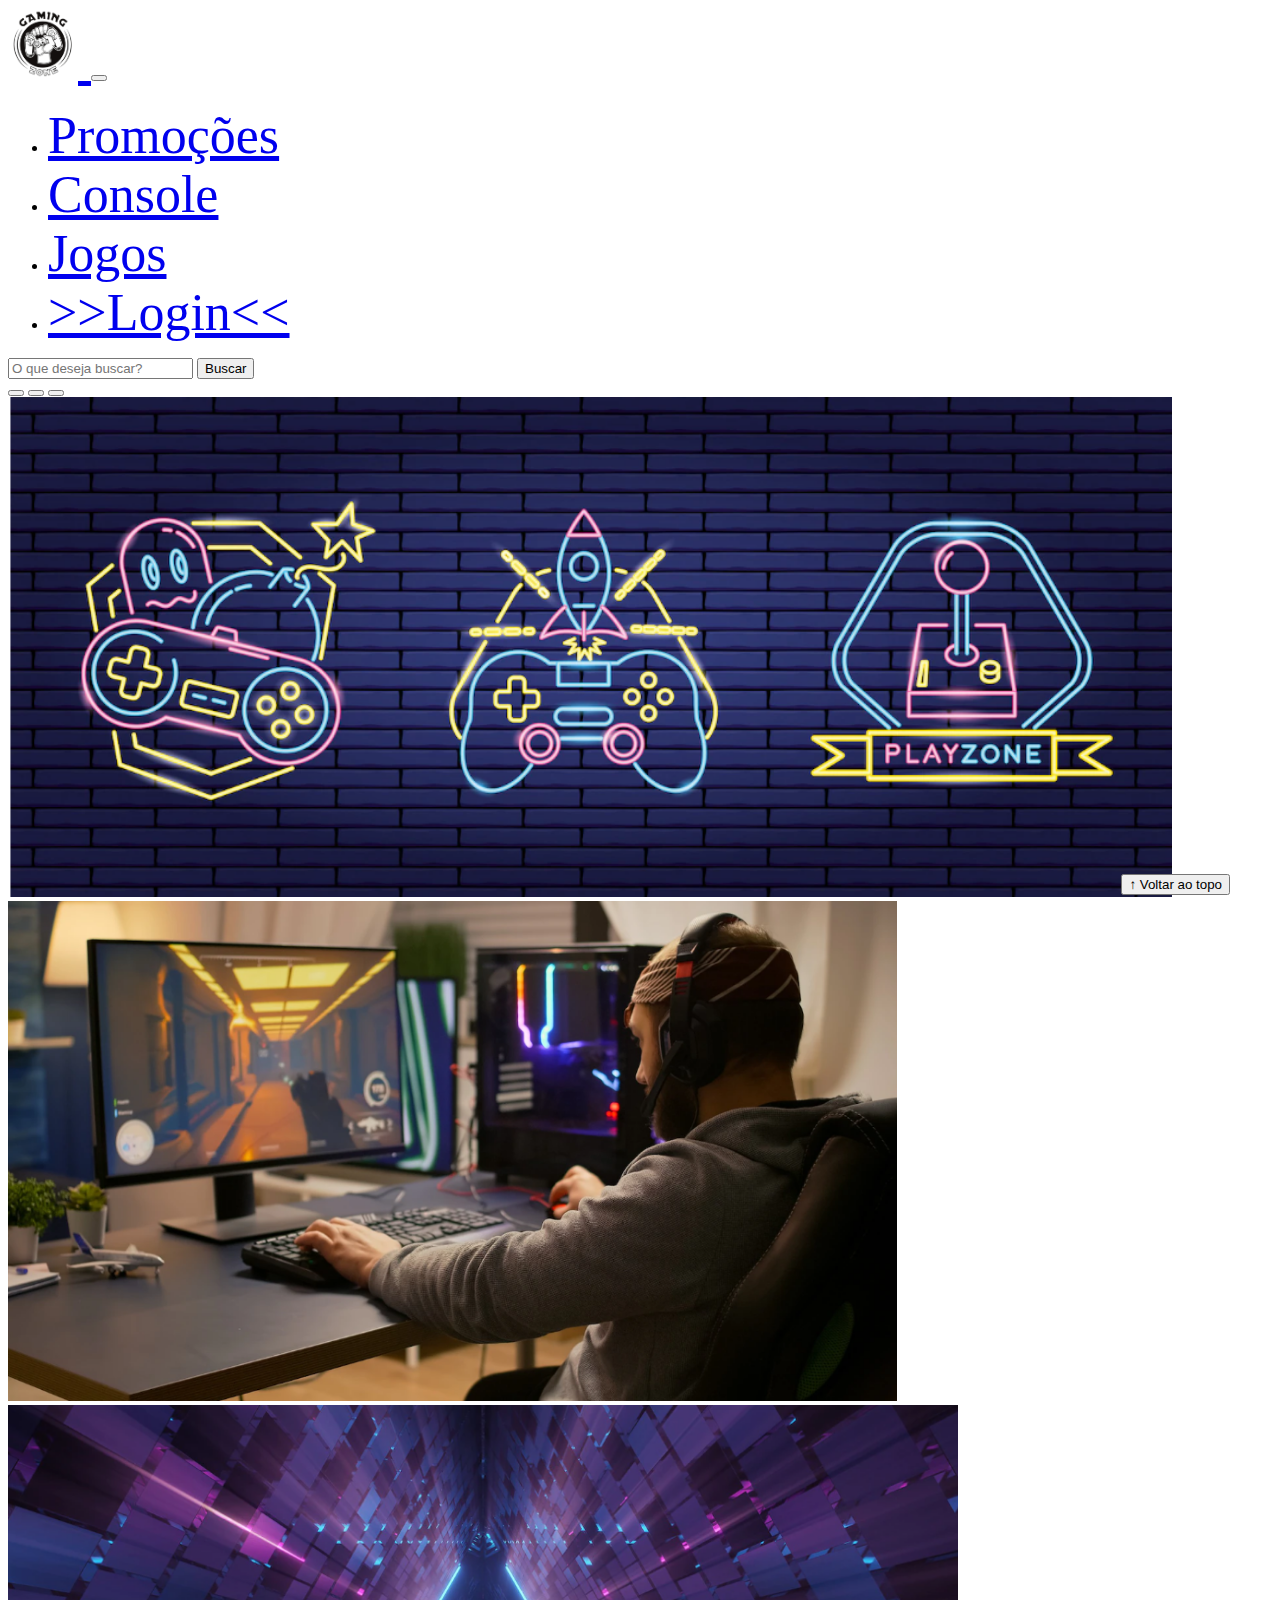
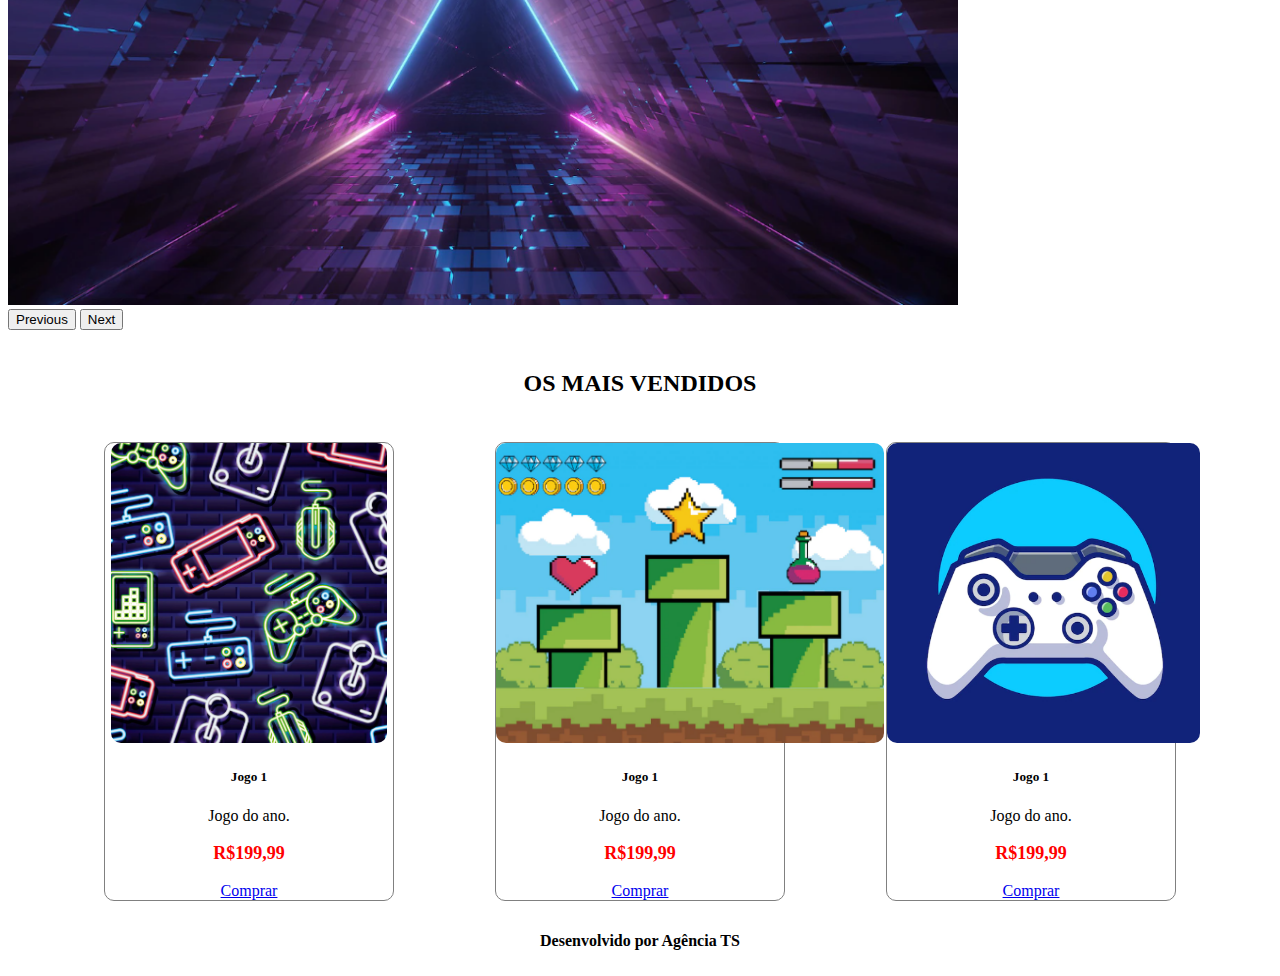
<file: atividade site/atividadeCFE - inicial para atividade/index.html>
<!DOCTYPE html>
<html lang="pt-br">

<head>

  <meta charset="UTF-8">
  <meta http-equiv="X-UA-Compatible" content="IE=edge">
  <meta name="viewport" content="width=device-width, initial-scale=1.0">
  <title>LH Games</title>
  <link href="https://cdn.jsdelivr.net/npm/bootstrap@5.2.2/dist/css/bootstrap.min.css" rel="stylesheet"
    integrity="sha384-Zenh87qX5JnK2Jl0vWa8Ck2rdkQ2Bzep5IDxbcnCeuOxjzrPF/et3URy9Bv1WTRi" crossorigin="anonymous">
  <link rel="stylesheet" href="css/estilo.css">

</head>

<body>
  <header>
    
    <nav class="navbar navbar-expand-lg bg-body-tertiary">
      <div class="container-fluid">
        <a class="navbar-brand" href="index.html"><img src="img/logo.png" alt=""> </a>
        <button class="navbar-toggler" type="button" data-bs-toggle="collapse" data-bs-target="#navbarSupportedContent" aria-controls="navbarSupportedContent" aria-expanded="false" aria-label="Toggle navigation">
          <span class="navbar-toggler-icon"></span>
        </button>
        <div class="collapse navbar-collapse" id="navbarSupportedContent">
          <ul class="navbar-nav me-auto mb-2 mb-lg-0">
            <li class="nav-item">
              <a class="nav-link active" aria-current="page" href="#">Promoções</a>
            </li>
            <li class="nav-item">
              <a class="nav-link" href="#">Console</a>
            </li>
            <li class="nav-item">
              <a class="nav-link" href="#">Jogos</a>
            </li>
            <li class="nav-item">
              <a class="nav-link" href="login.html">>>Login<<</a>
            </li>
            
          </ul>
          <form class="d-flex" role="search">
            <input class="form-control me-2" type="search" placeholder="O que deseja buscar?" aria-label="Search">
            <button class="btn btn-outline-success" type="submit">Buscar</button>
          </form>
        </div>
      </div>
    </nav>

  </header>

  <main>



    <section id="section-banners" class="container-fluid">

      <div id="carouselExampleIndicators" class="carousel slide">
        <div class="carousel-indicators">
          <button type="button" data-bs-target="#carouselExampleIndicators" data-bs-slide-to="0" class="active" aria-current="true" aria-label="Slide 1"></button>
          <button type="button" data-bs-target="#carouselExampleIndicators" data-bs-slide-to="1" aria-label="Slide 2"></button>
          <button type="button" data-bs-target="#carouselExampleIndicators" data-bs-slide-to="2" aria-label="Slide 3"></button>
        </div>
        <div class="carousel-inner">
          <div class="carousel-item active">
            <img src="img/banner1.PNG" class="d-block w-100" alt="Venha comprar na nossa loja">
          </div>
          <div class="carousel-item">
            <img src="img/banner2.PNG" class="d-block w-100" alt="Venha comprar na nossa loja">
          </div>
          <div class="carousel-item">
            <img src="img/banner3.PNG" class="d-block w-100" alt="Venha comprar na nossa loja">
          </div>
        </div>
        <button class="carousel-control-prev" type="button" data-bs-target="#carouselExampleIndicators" data-bs-slide="prev">
          <span class="carousel-control-prev-icon" aria-hidden="true"></span>
          <span class="visually-hidden">Previous</span>
        </button>
        <button class="carousel-control-next" type="button" data-bs-target="#carouselExampleIndicators" data-bs-slide="next">
          <span class="carousel-control-next-icon" aria-hidden="true"></span>
          <span class="visually-hidden">Next</span>
        </button>
      </div>

    </section>
    <section id="section-vendidos" class="container-fluid">

      <h2>OS MAIS VENDIDOS</h2>

      <div class="grup-card">
        <div class="card" style="width: 18rem;">
          <img src="img/jogo1.PNG" class="card-img-top" alt="...">
          <div class="card-body">
            <h5 class="card-title">Jogo 1</h5>
            <p class="card-text">Jogo do ano.</p>
            <p class="preco">R$199,99</p>
            <a href="#" class="btn btn-primary">Comprar</a>
          </div>
        </div>

        <div class="card" style="width: 18rem;">
          <img src="img/jogo2.PNG" class="card-img-top" alt="...">
          <div class="card-body">
            <h5 class="card-title">Jogo 1</h5>
            <p class="card-text">Jogo do ano.</p>
            <p class="preco">R$199,99</p>
            <a href="#" class="btn btn-primary">Comprar</a>
          </div>
        </div>

        <div class="card" style="width: 18rem;">
          <img src="img/jogo3.PNG" class="card-img-top" alt="...">
          <div class="card-body">
            <h5 class="card-title">Jogo 1</h5>
            <p class="card-text">Jogo do ano.</p>
            <p class="preco">R$199,99</p>
            <a href="#" class="btn btn-primary">Comprar</a>
          </div>
        </div>
      </div>

    </section>


  </main>

  <footer>
    <p>Desenvolvido por Agência TS</p>
  </footer>

  <button id="voltar-topo" type="button" class="btn btn-outline-primary" onclick="topo()">&uarr; Voltar ao topo</button>

  <script src="js/script.js"></script>
  <script src="https://cdn.jsdelivr.net/npm/bootstrap@5.2.2/dist/js/bootstrap.bundle.min.js"
    integrity="sha384-OERcA2EqjJCMA+/3y+gxIOqMEjwtxJY7qPCqsdltbNJuaOe923+mo//f6V8Qbsw3"
    crossorigin="anonymous"></script>

</body>

</html>
</file>
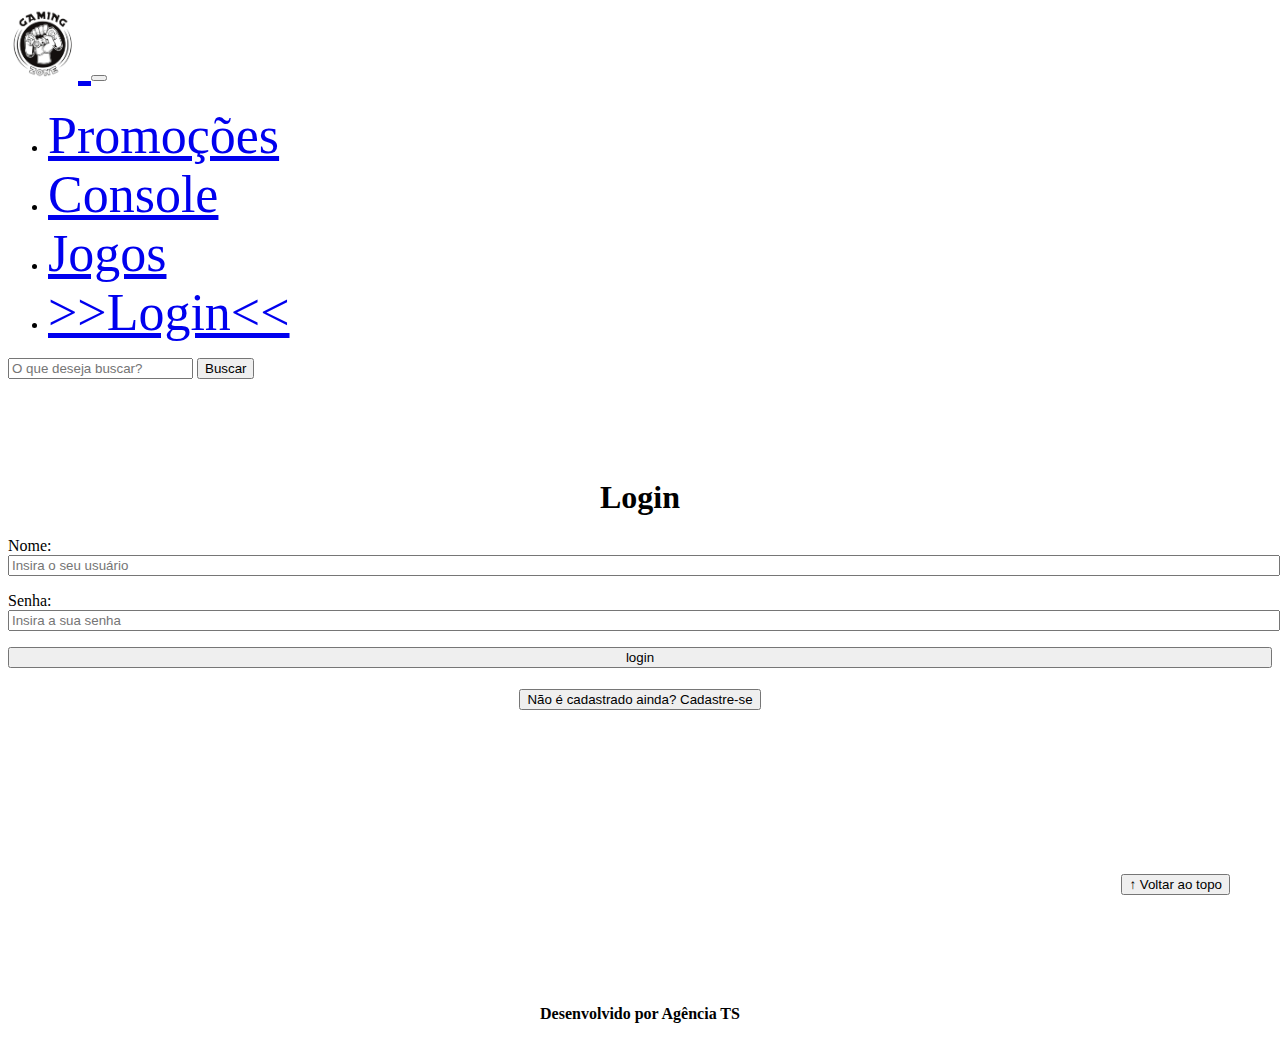
<file: atividade site/atividadeCFE - inicial para atividade/login.html>
<!DOCTYPE html>
<html lang="pt-br">

<head>
    <meta charset="UTF-8">
    <meta http-equiv="X-UA-Compatible" content="IE=edge">
    <meta name="viewport" content="width=device-width, initial-scale=1.0">
    <title>LH Games - login</title>
    <link href="https://cdn.jsdelivr.net/npm/bootstrap@5.2.2/dist/css/bootstrap.min.css" rel="stylesheet"
        integrity="sha384-Zenh87qX5JnK2Jl0vWa8Ck2rdkQ2Bzep5IDxbcnCeuOxjzrPF/et3URy9Bv1WTRi" crossorigin="anonymous">
    <link rel="stylesheet" href="css/estilo.css">
</head>

<body>
    <header>
        
        <nav class="navbar navbar-expand-lg bg-body-tertiary">
            <div class="container-fluid">
              <a class="navbar-brand" href="index.html"><img src="img/logo.png" alt=""> </a>
              <button class="navbar-toggler" type="button" data-bs-toggle="collapse" data-bs-target="#navbarSupportedContent" aria-controls="navbarSupportedContent" aria-expanded="false" aria-label="Toggle navigation">
                <span class="navbar-toggler-icon"></span>
              </button>
              <div class="collapse navbar-collapse" id="navbarSupportedContent">
                <ul class="navbar-nav me-auto mb-2 mb-lg-0">
                  <li class="nav-item">
                    <a class="nav-link active" aria-current="page" href="#">Promoções</a>
                  </li>
                  <li class="nav-item">
                    <a class="nav-link" href="#">Console</a>
                  </li>
                  <li class="nav-item">
                    <a class="nav-link" href="#">Jogos</a>
                  </li>
                  <li class="nav-item">
                    <a class="nav-link" href="login.html">>>Login<<</a>
                  </li>
                  
                </ul>
                <form class="d-flex" role="search">
                  <input class="form-control me-2" type="search" placeholder="O que deseja buscar?" aria-label="Search">
                  <button class="btn btn-outline-success" type="submit">Buscar</button>
                </form>
              </div>
            </div>
          </nav>
      

    </header>

    <main>
        <section id="section-login">
            <h1>Login</h1>
            <div class="d-flex justify-content-center">
                <form method="post" action="" id="login">
                    <p>
                        <label for="usuario">Nome: </label>
                        <input id="usuario" name="usuario" required="required" type="text"
                            placeholder="Insira o seu usuário" class="form-control" />
                    </p>
                    <p>
                        <label for="senha">Senha: </label>
                        <input id="senha" name="senha" required="required" type="password"
                            placeholder="Insira a sua senha" class="form-control" />
                    </p>
                    <p>
                        <input type="button" value="login" class="btn btn-primary" id="bt-login" onclick="login()" />
                    </p>
                </form>
            </div>
        </section>

        <section id="section-cadastro">
            <div id="botao-cadastrar">
                <button type="button" class="btn btn-info">Não é cadastrado ainda? Cadastre-se</button>
            </div>
            <div id="form-cadastrar">

                <h1>Criar minha conta</h1>
                <p>Informe os seus dados abaixo para criar sua conta.</p>

                <div class="d-flex justify-content-center">
                    <form method="post" action="" id="login">
                        <p>
                            <label for="usuario">Usuário: </label>
                            <input id="usuario" name="usuario" required="required" type="text"
                                placeholder="ex. nome de usuário" class="form-control" />
                        </p>
                        <p>
                            <label for="email">E-mail: </label>
                            <input id="email" name="email" required="required" type="email"
                                placeholder="seu@email.com.br" class="form-control" />
                        </p>
                        <p>
                            <label for="senha">Senha: </label>
                            <input id="senha" name="senha" required="required" type="password"
                                placeholder="mínimo de 6 caracteres" class="form-control" />
                        </p>
                        <p>
                            <input type="button" value="Cadastrar" class="btn btn-primary" id="bt-cadastrar"
                                onclick="cadastro()" />
                        </p>
                    </form>
                </div>

            </div>
        </section>

    </main>



    <footer>
        <p>Desenvolvido por Agência TS</p>
    </footer>

    <button id="voltar-topo" type="button" class="btn btn-outline-primary">&uarr; Voltar ao topo</button>

    <script src="https://cdn.jsdelivr.net/npm/bootstrap@5.2.2/dist/js/bootstrap.bundle.min.js"
        integrity="sha384-OERcA2EqjJCMA+/3y+gxIOqMEjwtxJY7qPCqsdltbNJuaOe923+mo//f6V8Qbsw3"
        crossorigin="anonymous"></script>
    <script src="js/script.js"></script>

    <script src="https://code.jquery.com/jquery-3.6.1.js"
        integrity="sha256-3zlB5s2uwoUzrXK3BT7AX3FyvojsraNFxCc2vC/7pNI=" crossorigin="anonymous"></script>
    <script type="text/javascript" src="js/jquery-script.js"></script>

</body>

</html>
</file>
<file: atividade site/atividadeCFE - inicial para atividade/css/estilo.css>
/*cabeçalho*/
nav img{
    width: 70px;
    height: 70px;
    
}

nav a{
    font-size: 52px;
}

/*Conteudo principal*/
main {
    min-height: 500px;
}

/*banner*/
#section-banners img{
    height: 500px;
}

/*Produtos vendidos*/
#section-vendidos {
    text-align: center;
}

#section-vendidos h2 {

    font-weight: bold;
    padding: 20px;

}

#section-vendidos img {
    height: 300px;
    border-radius: 10px;
}

#section-vendidos .card {

    margin: 5px;
    border: 1px solid gray;
    border-radius: 10px;
}

#section-vendidos .preco { 

    color: red;
    font-size: 18px;
    font-weight: bold;
}

.grup-card {
    display: flex;
    flex-direction: row;
    justify-content:space-evenly;
}

/*Botão Voltar topo*/

#voltar-topo {
    
    position: fixed;
    bottom: 5px;
    right: 50px;
}

/* página de login  */

#section-login {

    margin-top: 100px;

}

#section-login h1 {

    text-align: center;

}

#section-login input {

    width: 100%;

}


/* Formulário de cadastro*/

#section-cadastro {
   
   text-align: center;
   padding: 5px;
   background-color: white;
}

#form-cadastrar {
    padding: 50px;
    display: none;
}




/*Rodapé*/
footer {
    text-align: center;
}
footer p{
    font-weight: bold;
    padding: 10px;
}

/*responsividade */



@media (max-width: 930px) { 
   
    #section-vendidos img {
        height: 250px;
        border-radius: 10px;
    }
    #section-banners img{
        height: 450px;
    }

    
 }

@media (max-width: 768px) { 
    #section-vendidos img {
        height: 200px;
        border-radius: 10px;
    }
    #section-banners img{
        height: 300px;
    }
        
        
 }
 

 @media (max-width: 575.98px) { 
    .grup-card {
        display: flex;
        flex-direction: column;
        align-items: center; 
    }
    #section-banners img{
        height: 200px;
    }
 }
</file>
